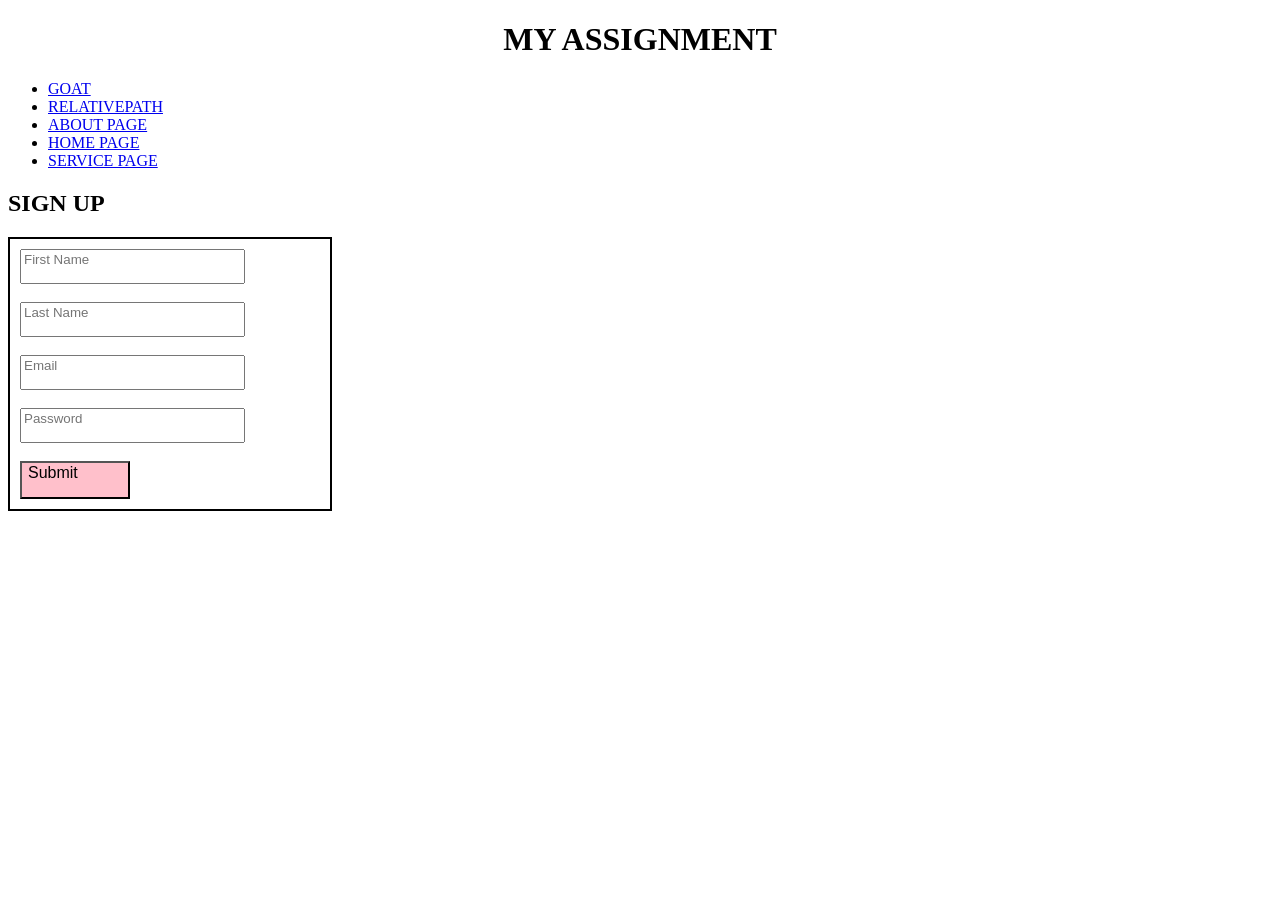
<file: Form/index.html>
<!DOCTYPE html>
<html lang="en">
<head>
    <meta charset="UTF-8">
    <meta name="viewport" content="width=device-width, initial-scale=1.0">
    <link rel="stylesheet" href="./style.css">
    <title>FORM</title>
</head>
<body>
    <h1 style="text-align: center;">MY ASSIGNMENT</h1>
  <ul>
    <li><a href="/About Goat/Goat.html">GOAT</a></li>
    <li><a href="../File path/Relative.html">RELATIVEPATH</a></li>
    <li><a href="../Pages/about.html">ABOUT PAGE</a></li>
    <li><a href="../Pages/home.html">HOME PAGE</a></li>
    <li><a href="../Pages/service.html">SERVICE PAGE</a></li>
  </ul> 
  <h2>SIGN UP</h2>
  <form>
    <input type="text" name="First Name" placeholder="First Name"> <br>
    <input type="text" name="Last Name"  placeholder="Last Name"> <br>
    <input type="email" name="Email"     placeholder="Email"> <br>
    <input type="password" name="Password" placeholder="Password"> <br>
    <input type="button" value="Submit" id="button">
  </form>
</body>
</html>
</file>
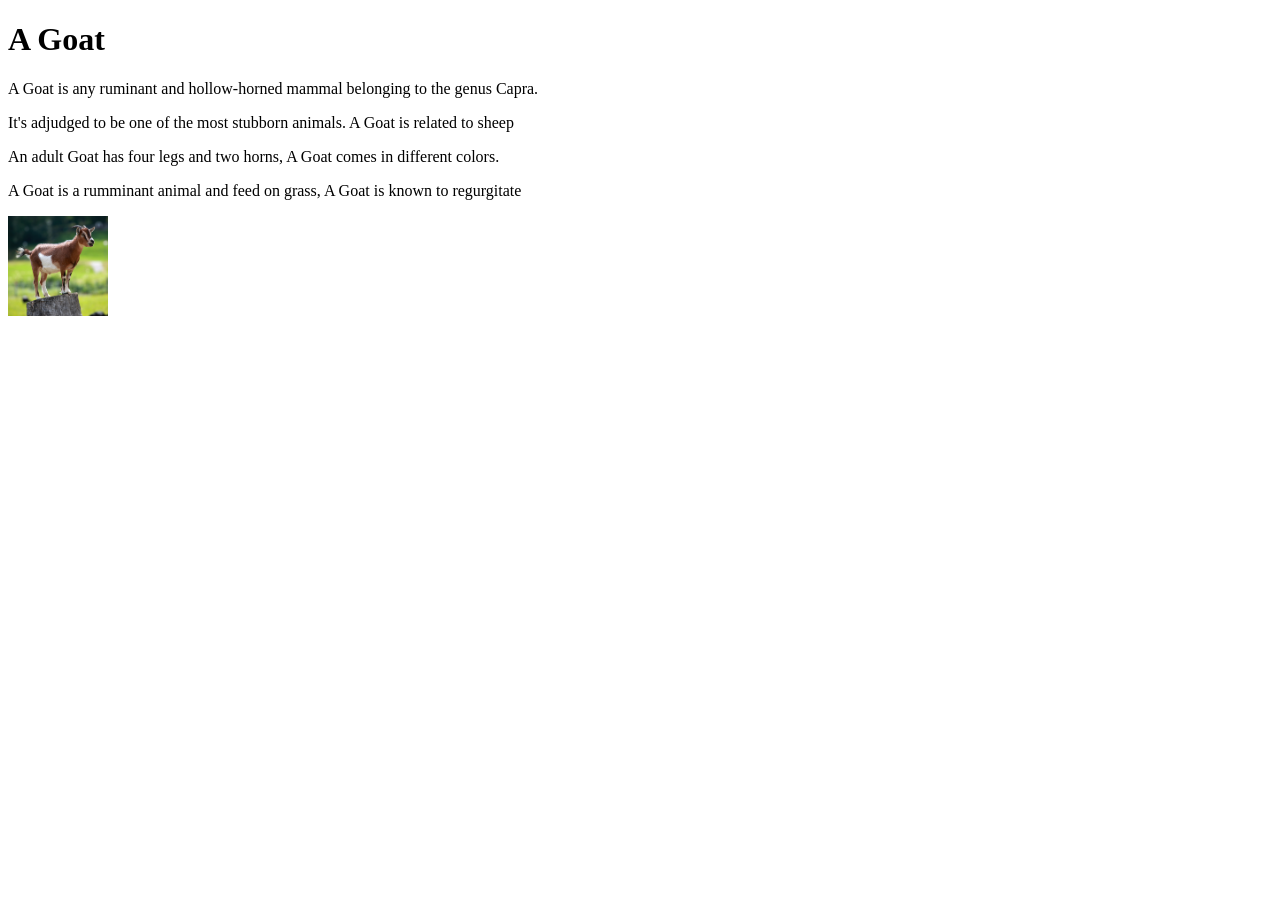
<file: About Goat/Goat.html>
<!DOCTYPE html>
<html lang="en">
<head>
    <meta charset="UTF-8">
    <meta name="viewport" content="width=<device-width>, initial-scale=1.0">
    <title>ABOUT GOAT</title>
</head>
<body>
   <h1>A Goat</h1> 
   <section>
   <p>A Goat is any ruminant and hollow-horned mammal belonging to the genus Capra.</p>
   <p>It's adjudged to be one of the most stubborn animals. A Goat is related to sheep</p>
   <p>An adult Goat has four legs and two horns, A Goat comes in different colors.</p>
   <p>A Goat is a rumminant animal and feed on grass, A Goat is known to regurgitate</p>
   <p><img src="./Goat.png" width="100px""></p>
   </section>
</body>
</html>
</file>
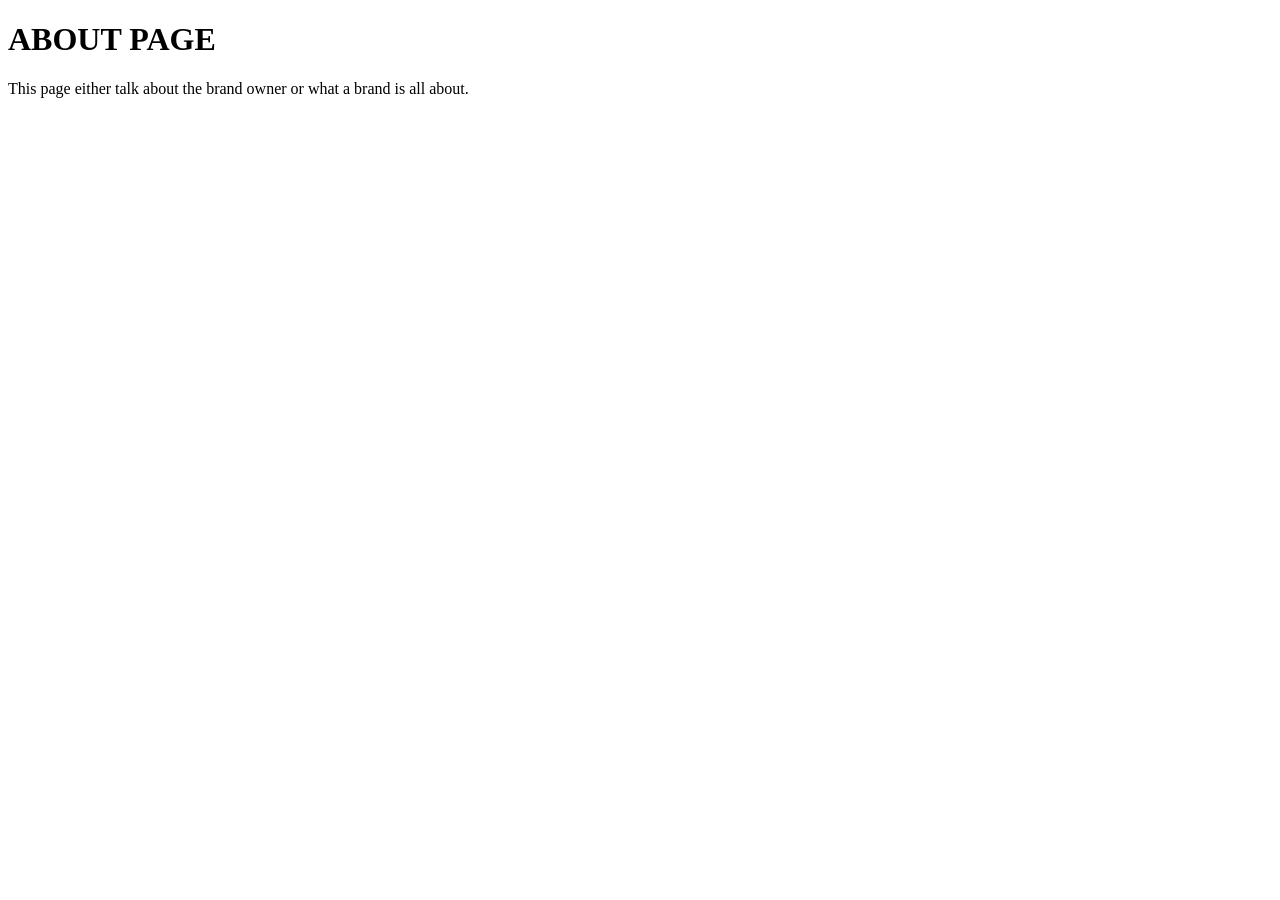
<file: Pages/about.html>
<!DOCTYPE html>
<html lang="en">
<head>
    <meta charset="UTF-8">
    <meta name="viewport" content="width=device-width, initial-scale=1.0">
    <title>ABOUT PAGE</title>
</head>
<body>
    <h1>ABOUT PAGE</h1>
    <P>This page either talk about the brand owner or what a brand is all about.</P>
</body>
</html>
</file>
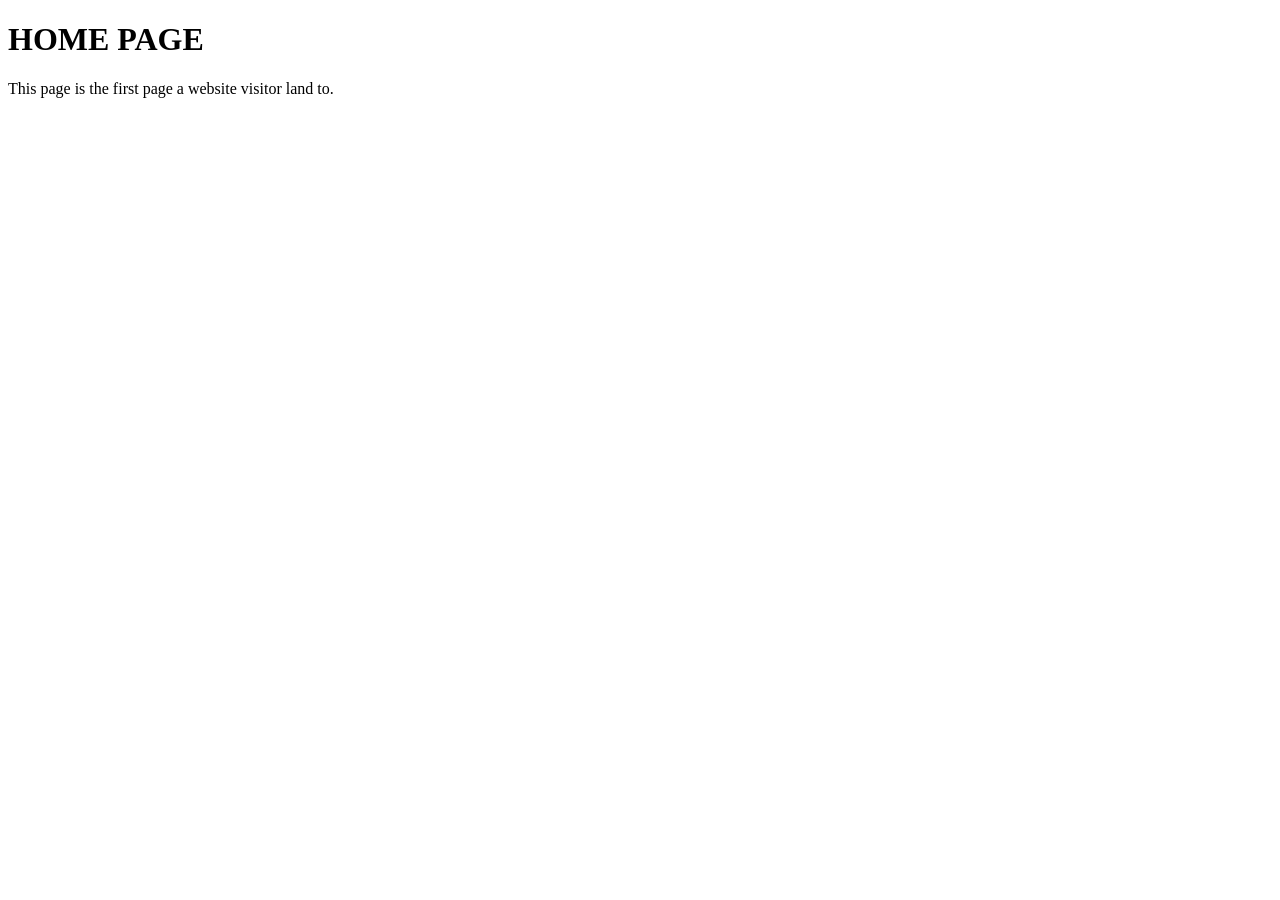
<file: Pages/home.html>
<!DOCTYPE html>
<html lang="en">
<head>
    <meta charset="UTF-8">
    <meta name="viewport" content="width=device-width, initial-scale=1.0">
    <title>HOME</title>
</head>
<body>
    <h1>HOME PAGE</h1>
    <p>This page is the first page a website visitor land to.</p>
</body>
</html>
</file>
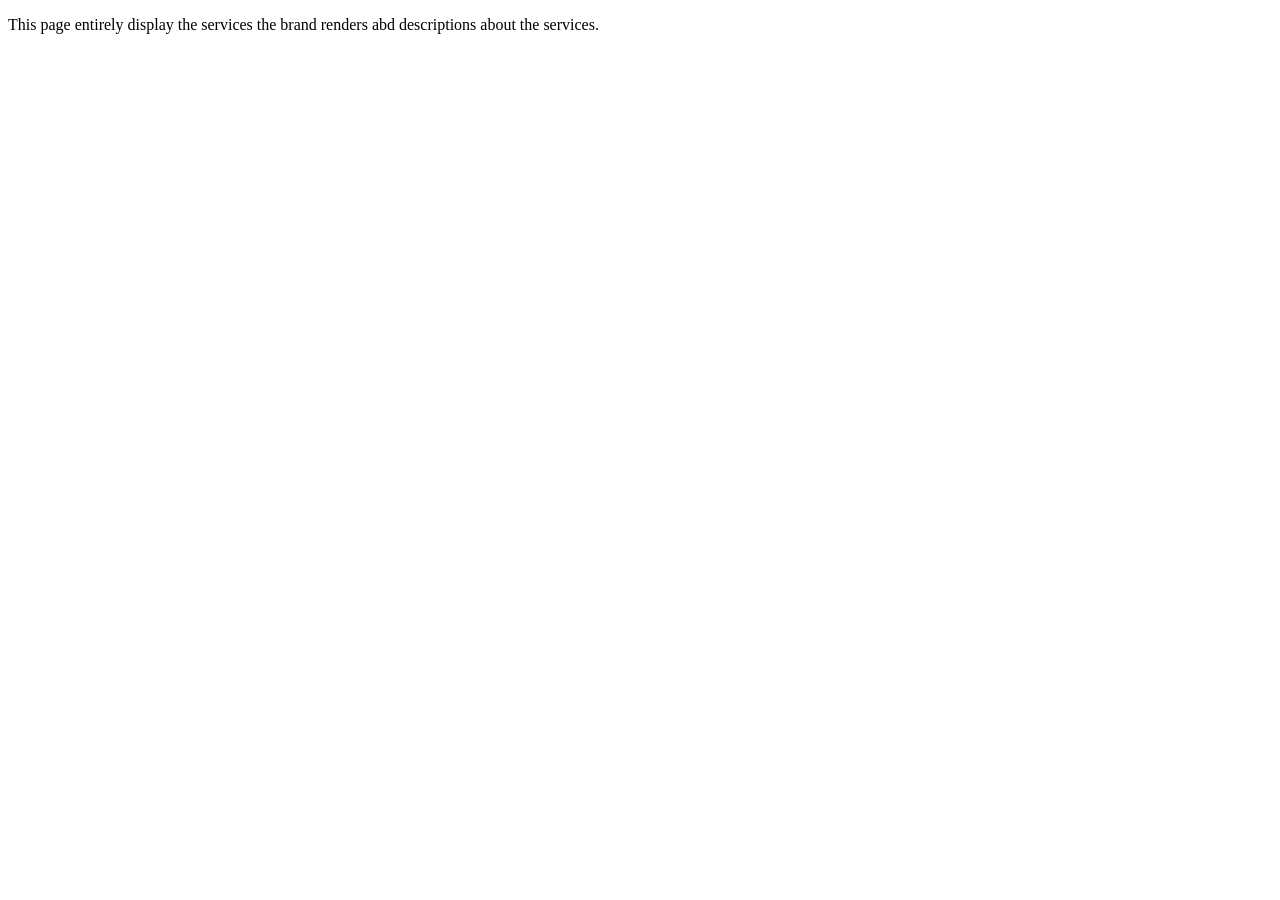
<file: Pages/service.html>
<!DOCTYPE html>
<html lang="en">
<head>
    <meta charset="UTF-8">
    <meta name="viewport" content="width=device-width, initial-scale=1.0">
    <title>SERVICE PAGE</title>
</head>
<body>
    <p>This page entirely display the services the brand renders abd descriptions about the services.</p>
</body>
</html>
</file>
<file: Form/style.css>
input {
    display: block;
    padding-bottom: 15px;
    padding-right: 50px;
}
form {
    border: 2px double black;
    padding: 10px;
    width: 300px;
}
#button {
    padding: 2px solid black;
    background-color: pink;
    color: black;
    font-size: medium;
}
</file>
